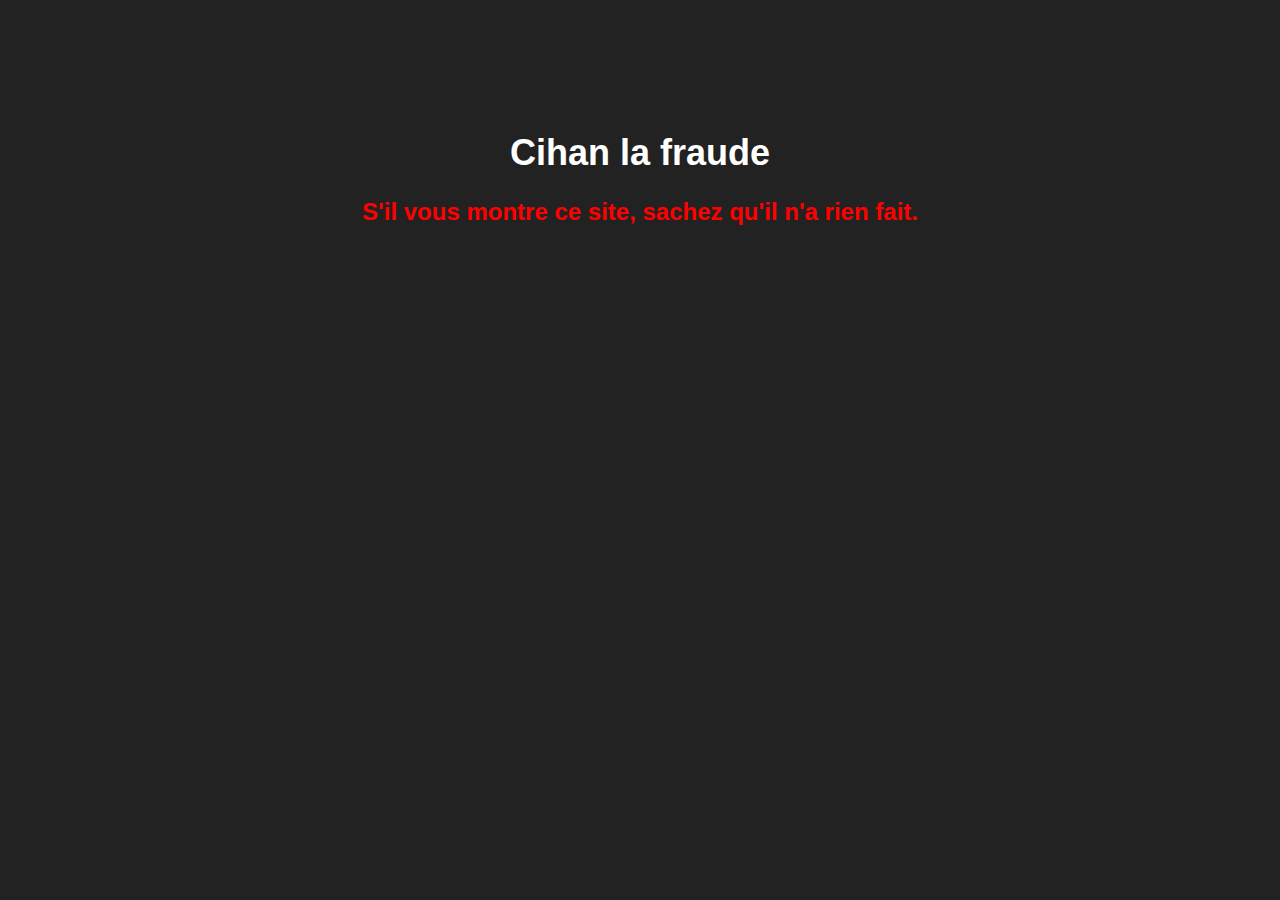
<file: index2.html>
<!DOCTYPE html>
<html>
<head>
  <title>Cihan la fraude</title>
  <style>
    body {
      background-color: #222;
      color: #fff;
      font-family: Arial, sans-serif;
      text-align: center;
      padding-top: 100px;
    }
    
    h1 {
      font-size: 36px;
    }
    
    p {
      font-size: 24px;
      margin-bottom: 20px;
    }
    
    .warning {
      color: red;
      font-weight: bold;
    }
  </style>
</head>
<body>
  <h1>Cihan la fraude</h1>
  <p class="warning">S'il vous montre ce site, sachez qu'il n'a rien fait.</p>
</body>
</html>
</file>
